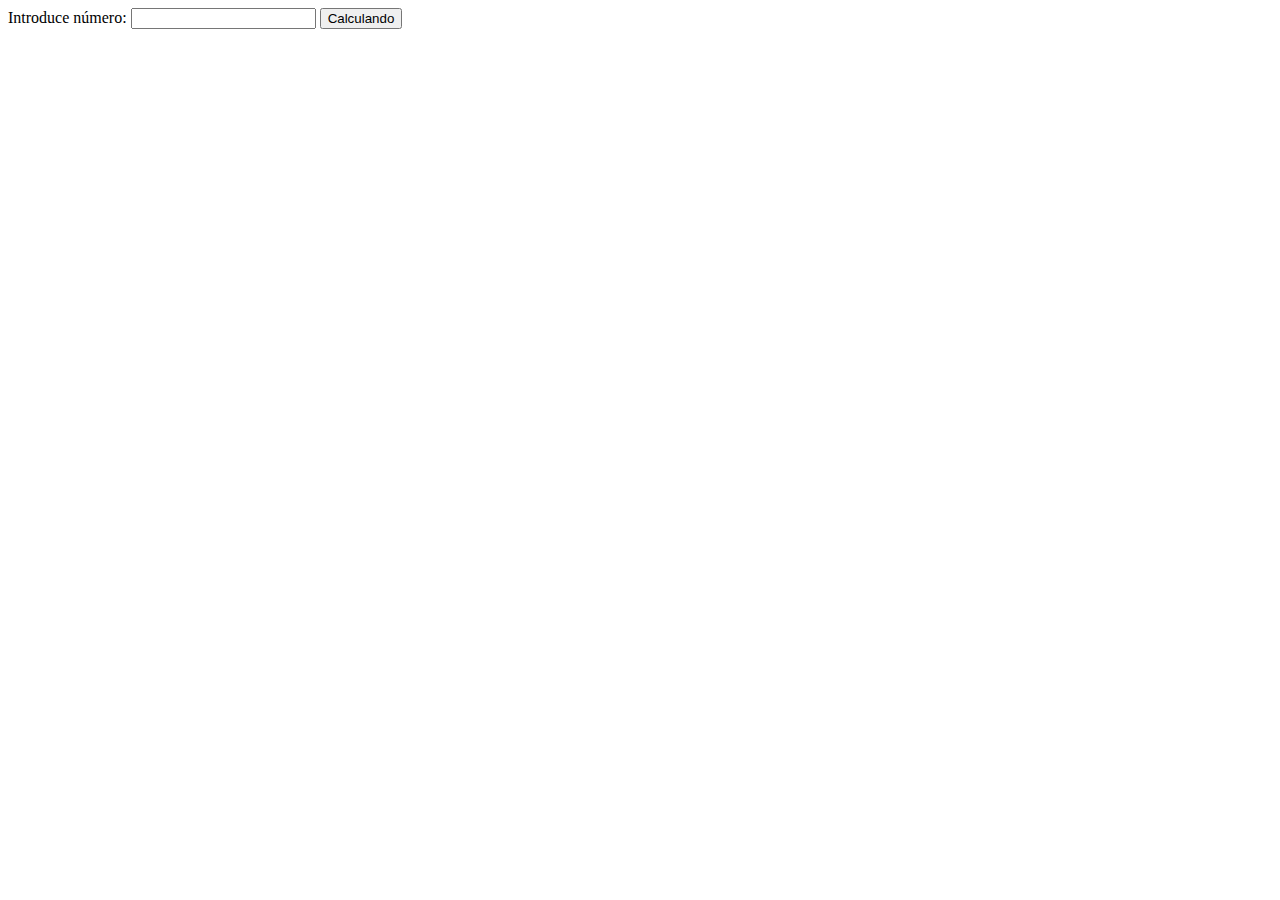
<file: Unidad 1/index.html>
<!DOCTYPE html>
<html lang="en">
  <head>
    <meta charset="UTF-8" />
    <meta name="viewport" content="width=device-width, initial-scale=1.0" />
    <title>Document</title>
    <script defer src="main.js" type="module"></script>
  </head>
  <body>
    <form action="" method="get">
      <label
        >Introduce número:
        <input name="NumPositivo" id="numPositivo" type="number" />
      </label>
      <input type="submit" id="submitButton" value="Calcular Factorial" />
    </form>
  </body>
</html>
</file>
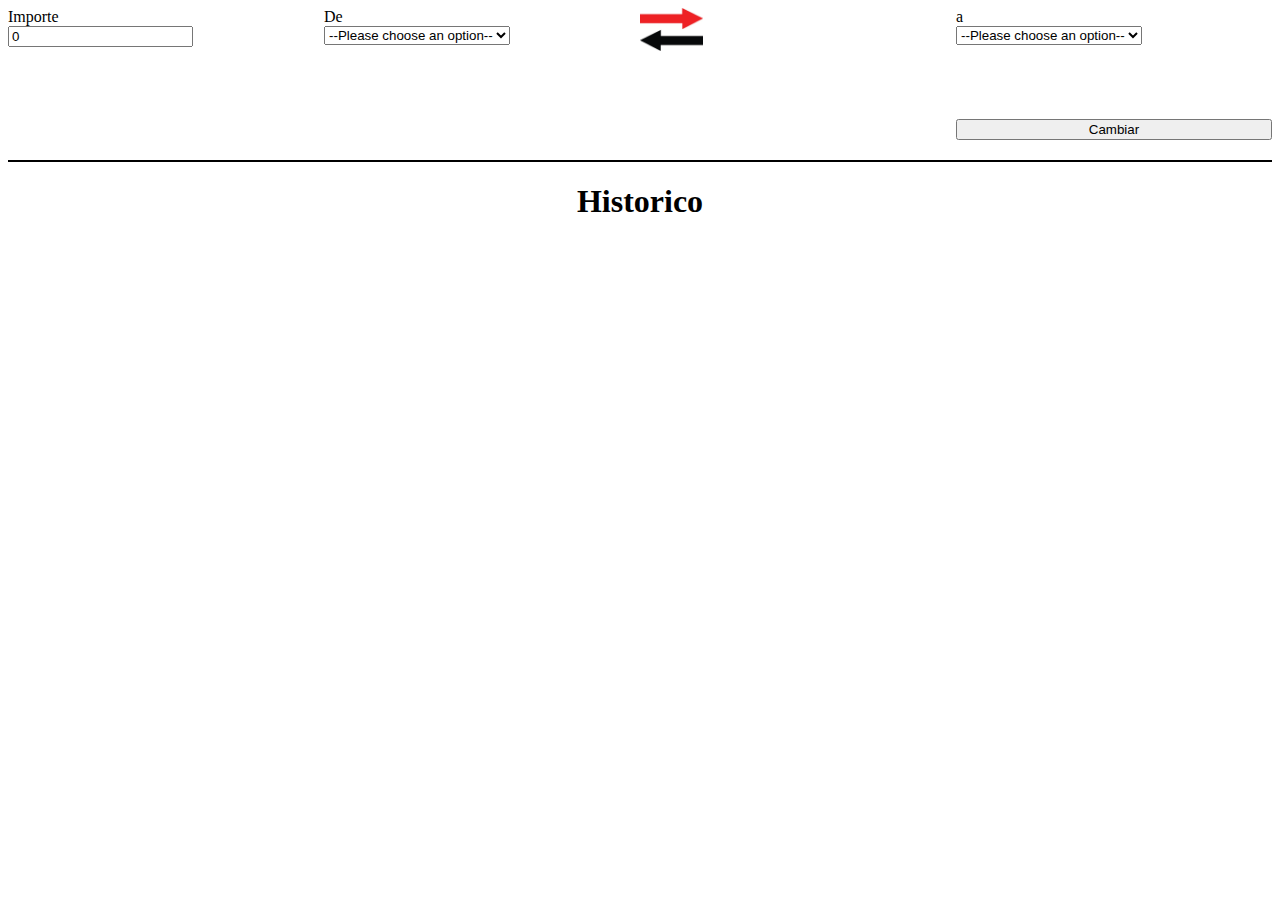
<file: Unidad 3/index.html>
<!DOCTYPE html>
<html lang="en">
  <head>
    <meta charset="UTF-8" />
    <meta name="viewport" content="width=device-width, initial-scale=1.0" />
    <link rel="stylesheet" href="main.css" />
    <title>Document</title>
    <script defer src="main.js" type="module"></script>
    <script defer src="constants.js" type="module"></script>
    <script defer src="cambioDivisa.js" type="module"></script>
    <script defer src="Model/historicModel.js" type="module"></script>
  </head>
  <body>
    <main>
      <form method="get" action="">
        <label class="labelImporte"
          >Importe
          <input type="number" value="0" class="inputImport" />
        </label>
        <label class="labelDivisaFrom"
          >De
          <select name="pets" id="inputDivisaFrom" class="inputDivisaFrom">
            <option value="">--Please choose an option--</option>
            <option value="Euros">Euros</option>
            <option value="Libras">Libras</option>
            <option value="Dolares">Dolares</option>
            <option value="🎂">🎂</option>
          </select>
        </label>
        <img src="arrow.webp" id="imagenArrow" alt="flecha cambio de divisas" />
        <label class="labelDivisaTo"
          >a
          <select name="pets" id="inputDivisaTo" class="inputDivisaTo">
            <option value="">--Please choose an option--</option>
            <option value="Euros">Euros</option>
            <option value="Libras">Libras</option>
            <option value="Dolares">Dolares</option>
            <option value="🎂">🎂</option>
          </select>
        </label>
        <input type="submit" value="Cambiar" class="inputSubmit" />
      </form>
      <h1>Historico</h1>
      <section id="historicSection" class="historicSection"></section>
    </main>
  </body>
</html>
</file>
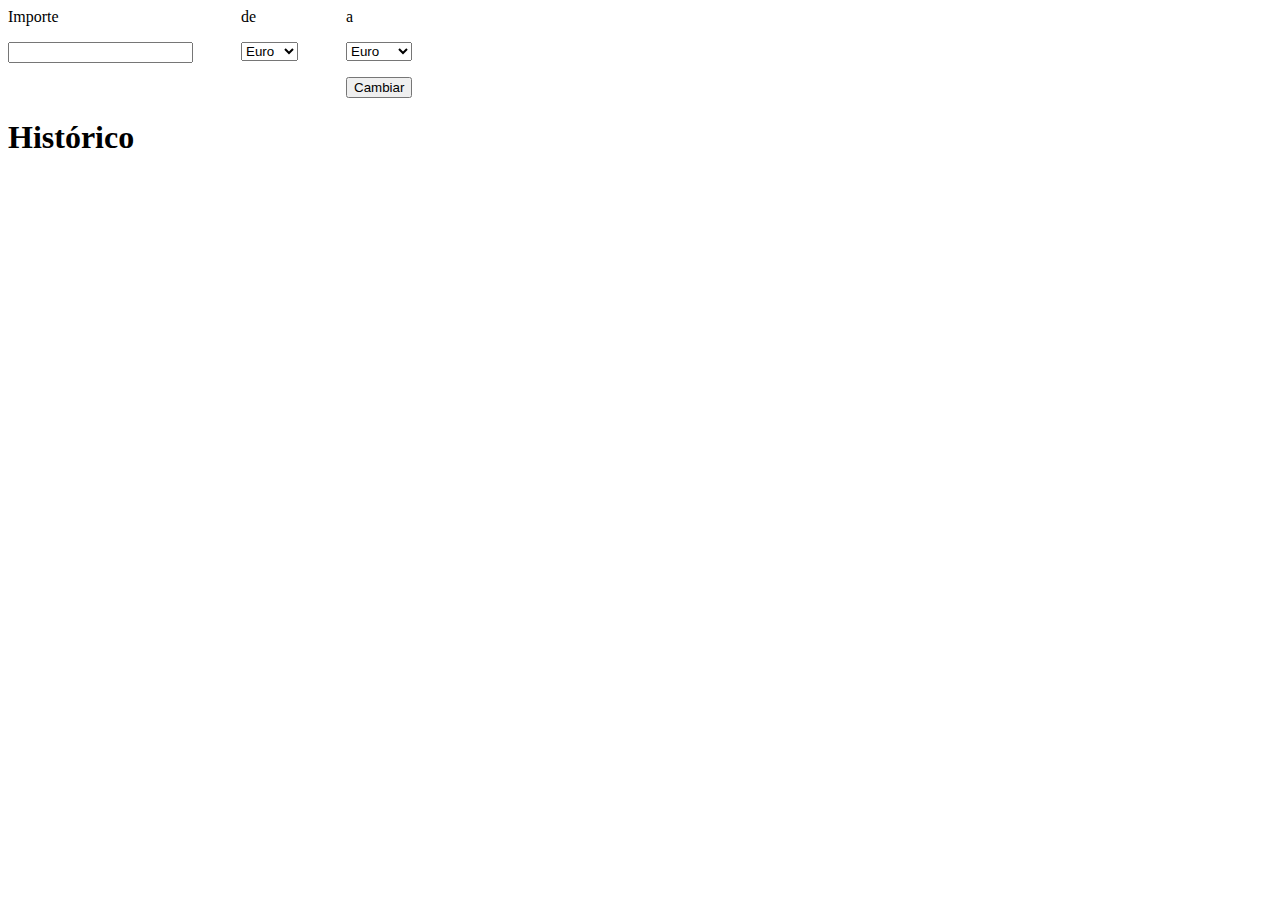
<file: Unidad 3/CambioDivisaFlex/index.html>
<!DOCTYPE html>
<html lang="en">
  <head>
    <meta charset="UTF-8" />
    <meta name="viewport" content="width=device-width, initial-scale=1.0" />
    <link rel="stylesheet" href="main.css" />
    <script defer src="main.js" type="module"></script>
    <script defer src="constants.js" type="module"></script>
    <script defer src="divisaExchange.js" type="module"></script>
    <title>Document</title>
  </head>
  <body>
    <main>
      <form action="" method="get">
        <div class="importColumn">
          <label for="importeId">Importe </label>
          <input id="importeId" type="number" />
        </div>
        <div class="fromColumn">
          <label for="fromSelection">de</label>
          <select id="fromSelection">
            <option value="Euro">Euro</option>
            <option value="Libra">Libra</option>
            <option value="Dollar">Dollar</option>
          </select>
        </div>
        <div class="toColumn">
          <label for="toSelection">a</label>
          <select id="toSelection">
            <option value="Euro">Euro</option>
            <option value="Libra">Libra</option>
            <option value="Dollar">Dollar</option>
          </select>
          <input id="btnCambiar" type="submit" value="Cambiar" />
        </div>
      </form>
      <section id="idHistorico">
        <h1>Histórico</h1>
      </section>
    </main>
  </body>
</html>
</file>
<file: Unidad 3/main.css>
form {
  display: grid;
  grid-template-columns: 25% 25% 25% 25%;
  grid-template-rows: 33% 33% 33%;
  row-gap: 0.5rem;
  padding-bottom: 4rem;
  border-bottom: 2px solid black;
}

.labelImporte {
  grid-column-start: 1;
  grid-row-start: 1;
}
.inputImport {
  display: block;
  grid-column-start: 1;
  grid-row-start: 2;
}

.labelDivisaFrom {
  grid-column-start: 2;
  grid-row-start: 1;
}
.inputDivisaFrom {
  display: block;
  grid-column-start: 2;
  grid-row-start: 2;
}

.labelDivisaTo {
  grid-column-start: 4;
  grid-row-start: 1;
}
.inputDivisaTo {
  display: block;
  grid-column-start: 4;
  grid-row-start: 4;
}

.inputSubmit {
  display: block;
  grid-column-start: 4;
  grid-row-start: 4;
}

h1 {
  text-align: center;
}

img {
  width: 20%;
  height: auto;
  grid-column-start: 3;
  grid-row-start: 1;
}

p {
  text-align: center;
}
</file>
<file: Unidad 3/CambioDivisaFlex/main.css>
form {
  display: flex;
  flex-direction: row;
  gap: 3em;
}

.importColumn {
  display: flex;
  flex-direction: column;
  gap: 1em;
}

.fromColumn {
  display: flex;
  flex-direction: column;
  gap: 1em;
}

.toColumn {
  display: flex;
  flex-direction: column;
  gap: 1em;
}

h1 {
  align-items: center;
}
</file>
